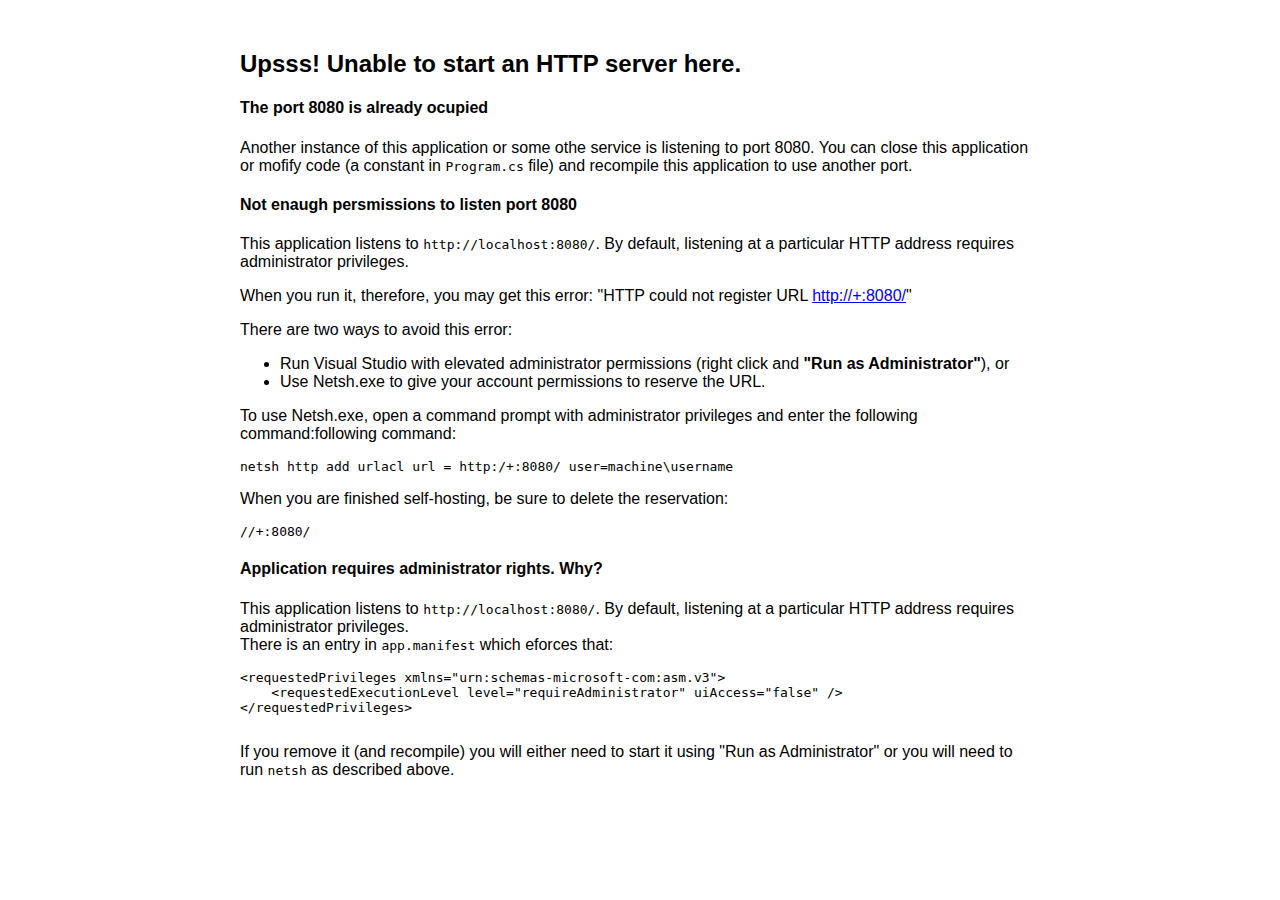
<file: Gma.CodeVisuals.WebApi/port8080problem.html>
﻿<!DOCTYPE html>

<html lang="en" xmlns="http://www.w3.org/1999/xhtml">
    <head>
        <meta charset="utf-8" />
        <title>Upsss!</title>
    </head>
    <body>
        <style>
            body {
                font-family: Arial;
                margin: 50px;
            }

            #middle {
                display: block;
                margin-left: auto;
                margin-right: auto;
                width: 800px;
            }
        </style>
        <div id="middle">
            <h2>Upsss! Unable to start an HTTP server here.</h2>
            <h4>The port 8080 is already ocupied</h4>
            <p>Another instance of this application or some othe service is listening to port 8080. You can close this application or mofify code (a constant in <code>Program.cs</code> file) and recompile this application to use another port. </p>
            <h4>Not enaugh persmissions to listen port 8080</h4>
            <p>
                This application listens to <code>http://localhost:8080/</code>. By default, listening at a particular HTTP address requires administrator privileges. 
            </p>
            <p>
                When you run it, therefore, you may get this error: &quot;HTTP could not register URL <a href="http://+:8080/">http://+:8080/</a>&quot;
            </p>
            <p>
                There are two ways to avoid this error:
            </p>
            <ul>
                <li>Run Visual Studio with elevated administrator permissions (right click and <b>&quot;Run as Administrator&quot;</b>), or</li>
                <li>Use Netsh.exe to give your account permissions to reserve the URL.</li>
            </ul>
            <p>
                To use Netsh.exe, open a command prompt with administrator privileges and enter the following command:following command:
            </p>
            <pre><span>netsh http add urlacl url = http:/+:8080/ user=machine\username</span></pre>
            <p >
                When you are finished self-hosting, be sure to delete the reservation:
            </p>
            <pre>//+:8080/</pre>
            <h4>Application requires administrator rights. Why?</h4>
            <p>
                This application listens to <code>http://localhost:8080/</code>. By default, listening at a particular HTTP address requires administrator privileges.<br/>
                There is an entry in <code>app.manifest</code> which eforces that:
                <pre>
&lt;requestedPrivileges xmlns="urn:schemas-microsoft-com:asm.v3"&gt;
    &lt;requestedExecutionLevel level="requireAdministrator" uiAccess="false" /&gt;
&lt;/requestedPrivileges&gt;
            </pre>
                If you remove it (and recompile) you will either need to start it using "Run as Administrator" or you will need to run <code>netsh</code> as described above.
            </p>
        </div>
    </body>
</html>
</file>
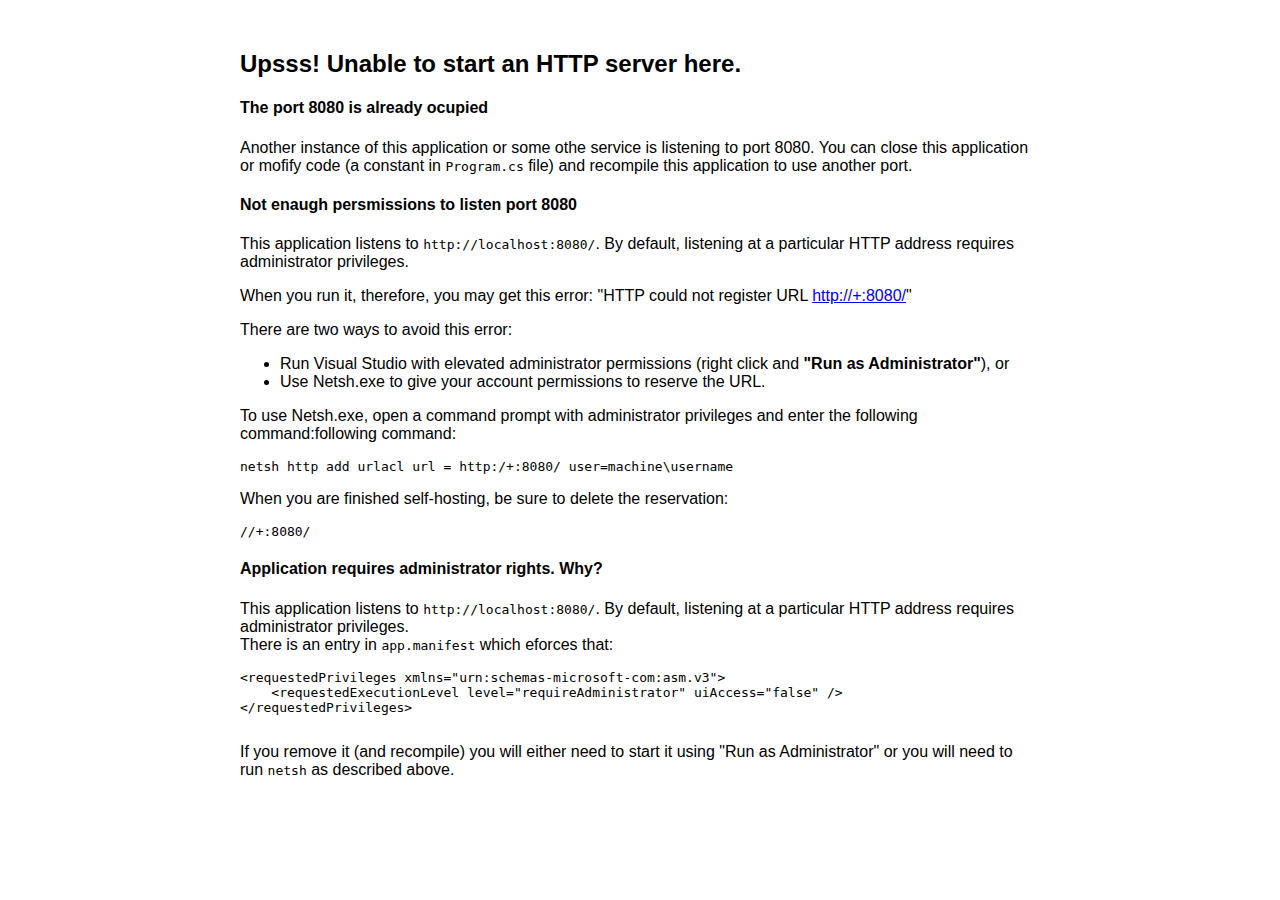
<file: nsplit/readme.html>
﻿<!DOCTYPE html>

<html lang="en" xmlns="http://www.w3.org/1999/xhtml">
    <head>
        <meta charset="utf-8" />
        <title>Upsss!</title>
    </head>
    <body>
        <style>
            body {
                font-family: Arial;
                margin: 50px;
            }

            #middle {
                display: block;
                margin-left: auto;
                margin-right: auto;
                width: 800px;
            }
        </style>
        <div id="middle">
            <h2>Upsss! Unable to start an HTTP server here.</h2>
            <h4>The port 8080 is already ocupied</h4>
            <p>Another instance of this application or some othe service is listening to port 8080. You can close this application or mofify code (a constant in <code>Program.cs</code> file) and recompile this application to use another port. </p>
            <h4>Not enaugh persmissions to listen port 8080</h4>
            <p>
                This application listens to <code>http://localhost:8080/</code>. By default, listening at a particular HTTP address requires administrator privileges. 
            </p>
            <p>
                When you run it, therefore, you may get this error: &quot;HTTP could not register URL <a href="http://+:8080/">http://+:8080/</a>&quot;
            </p>
            <p>
                There are two ways to avoid this error:
            </p>
            <ul>
                <li>Run Visual Studio with elevated administrator permissions (right click and <b>&quot;Run as Administrator&quot;</b>), or</li>
                <li>Use Netsh.exe to give your account permissions to reserve the URL.</li>
            </ul>
            <p>
                To use Netsh.exe, open a command prompt with administrator privileges and enter the following command:following command:
            </p>
            <pre><span>netsh http add urlacl url = http:/+:8080/ user=machine\username</span></pre>
            <p >
                When you are finished self-hosting, be sure to delete the reservation:
            </p>
            <pre>//+:8080/</pre>
            <h4>Application requires administrator rights. Why?</h4>
            <p>
                This application listens to <code>http://localhost:8080/</code>. By default, listening at a particular HTTP address requires administrator privileges.<br/>
                There is an entry in <code>app.manifest</code> which eforces that:
                <pre>
&lt;requestedPrivileges xmlns="urn:schemas-microsoft-com:asm.v3"&gt;
    &lt;requestedExecutionLevel level="requireAdministrator" uiAccess="false" /&gt;
&lt;/requestedPrivileges&gt;
            </pre>
                If you remove it (and recompile) you will either need to start it using "Run as Administrator" or you will need to run <code>netsh</code> as described above.
            </p>
        </div>
    </body>
</html>
</file>
